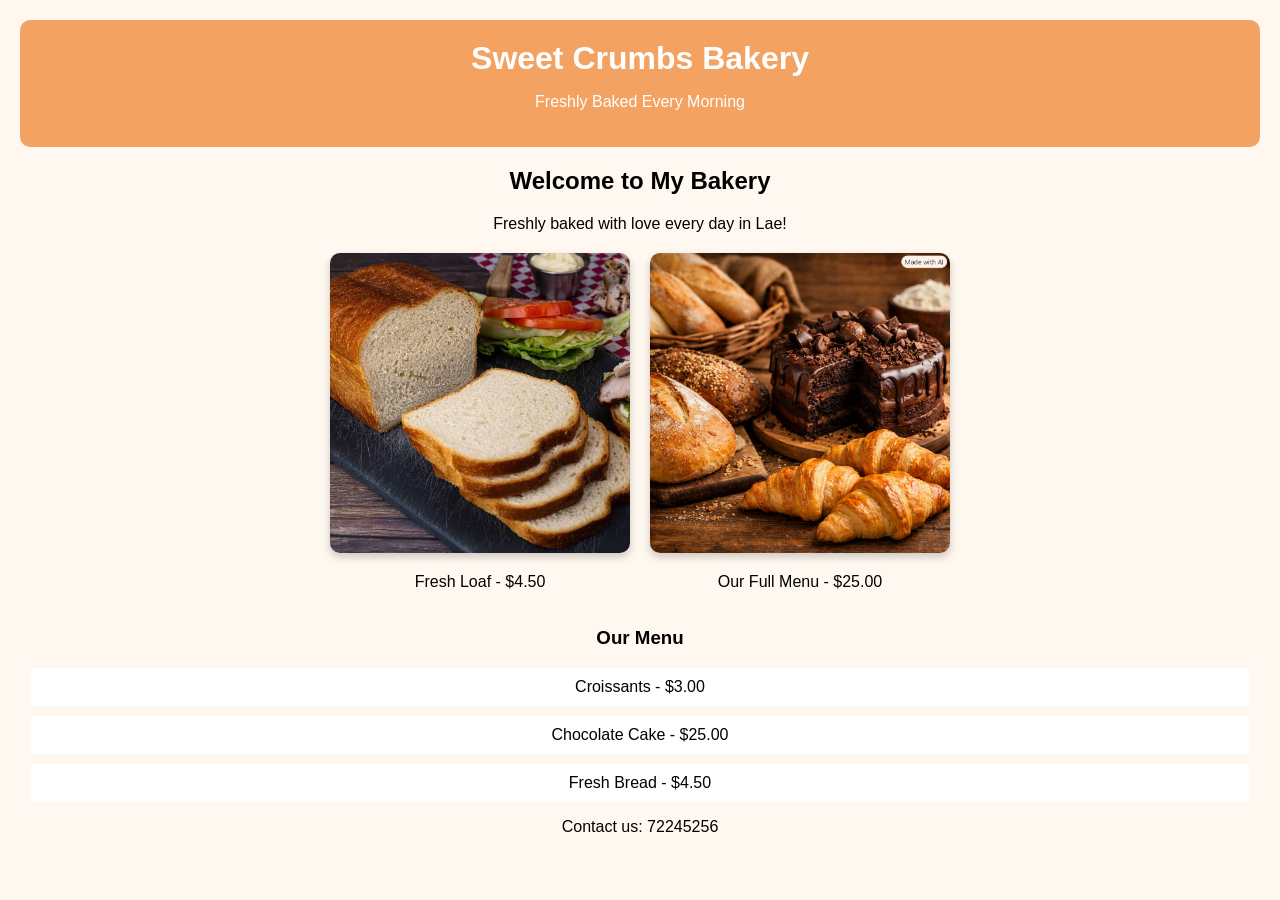
<file: index.html>
<!DOCTYPE html>
<html lang="en">
    <head>
        <meta charset="UTF-8">
        <meta name="viewport" content="width=device-width, initial-scale=1.0">
        <title>Sweet Crumbs Bakery</title>
            <link rel="stylesheet" href="style.css">
        </head>
        <body>
            <header>
                <h1>Sweet Crumbs Bakery</h1>
                <p>Freshly Baked Every Morning</p>
            </header>
                <h2>Welcome to My Bakery</h2>
                <p>Freshly baked with love every day in Lae!</p>
                <div class="gallery">
                <div class="item">
                <img src="bread.jpg" alt="Fresh Bread" width="300">
                <p>Fresh Loaf - $4.50</p>
                </div>

                <div class="item">
                    <img src="bakery-treats.jpg" alt="Bakery treats" width="300">
                    <p>Our Full Menu - $25.00</p>
                    </div>
                    </div>
                    
                <section>
                    <h3>Our Menu</h3>
                    <ul>
                        <li>Croissants - $3.00</li>
                        <li>Chocolate Cake - $25.00</li>
                        <li>Fresh Bread - $4.50</li>
                        </ul>
                        </section>

                        <footer>
                            <p>Contact us: 72245256</p>
                            </footer>
                            </body>
</file>
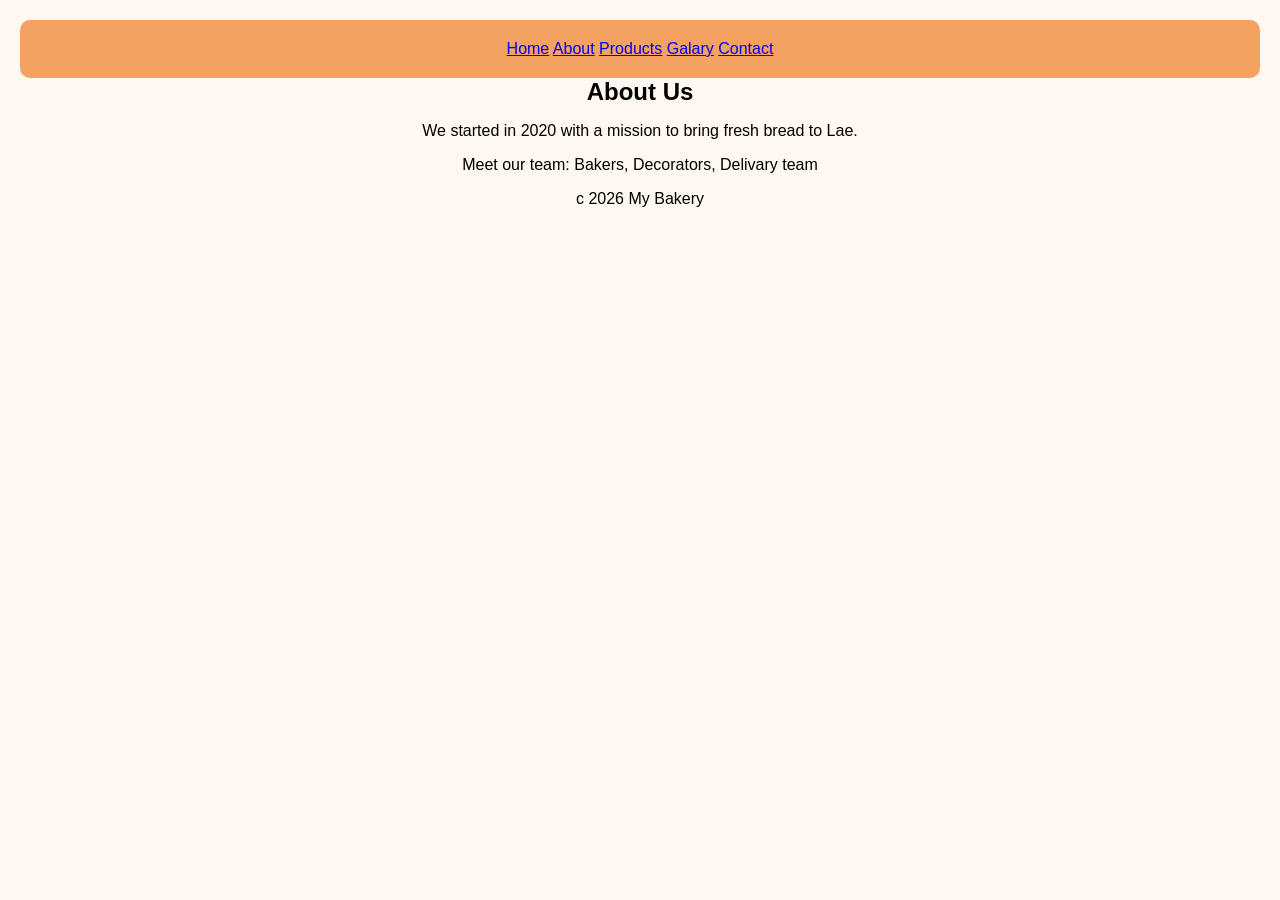
<file: about .html>
<!DOCTYPE html>
<html lang="en">
    <head>
        <meta charset="UTF-8">
        <title>About - My Bakery</title>
        <link rel="stylesheet" href="style.css">
        </head>
        <body>
            <header>
                <nav>
                    <a href="index.html">Home</a>
                    <a href="about.html">About</a>
                    <a href="products.html">Products</a>
                    <a href="gallary.html">Galary</a>
                    <a href="contact.html">Contact</a>
                    </nav>
                    </header>

                    <main>
                        <section>
                            <h1>About Us</h1>
                            <p>We started in 2020 with a mission to bring fresh bread to Lae.</p>
                            <p>Meet our team: Bakers, Decorators, Delivary team</p>
                            </section>
                            </main>

                            <footer>
                                <p>c 2026 My Bakery</p>
                                </footer>
                                </body>
                                </html>
</file>
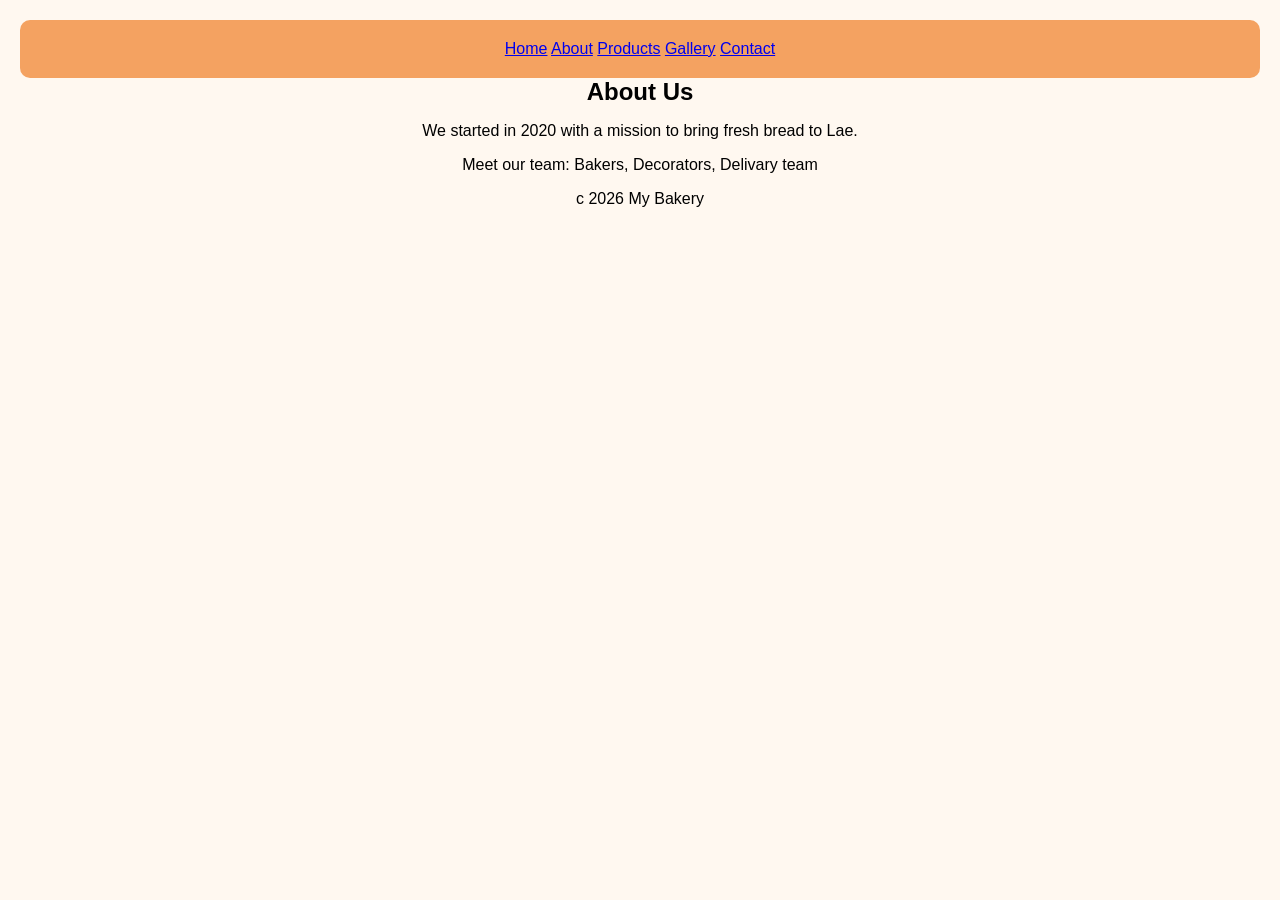
<file: about.html>
<!DOCTYPE html>
<html lang="en">
    <head>
        <meta charset="UTF-8">
        <title>About - My Bakery</title>
        <link rel="stylesheet" href="style.css">
        </head>
        <body>
            <header>
                <nav>
                    <a href="index.html">Home</a>
                    <a href="about.html">About</a>
                    <a href="products.html">Products</a>
                    <a href="gallery.html">Gallery</a>
                    <a href="contact.html">Contact</a>
                    </nav>
                    </header>

                    <main>
                        <section>
                            <h1>About Us</h1>
                            <p>We started in 2020 with a mission to bring fresh bread to Lae.</p>
                            <p>Meet our team: Bakers, Decorators, Delivary team</p>
                            </section>
                            </main>

                            <footer>
                                <p>c 2026 My Bakery</p>
                                </footer>
                                </body>
                                </html>
</file>
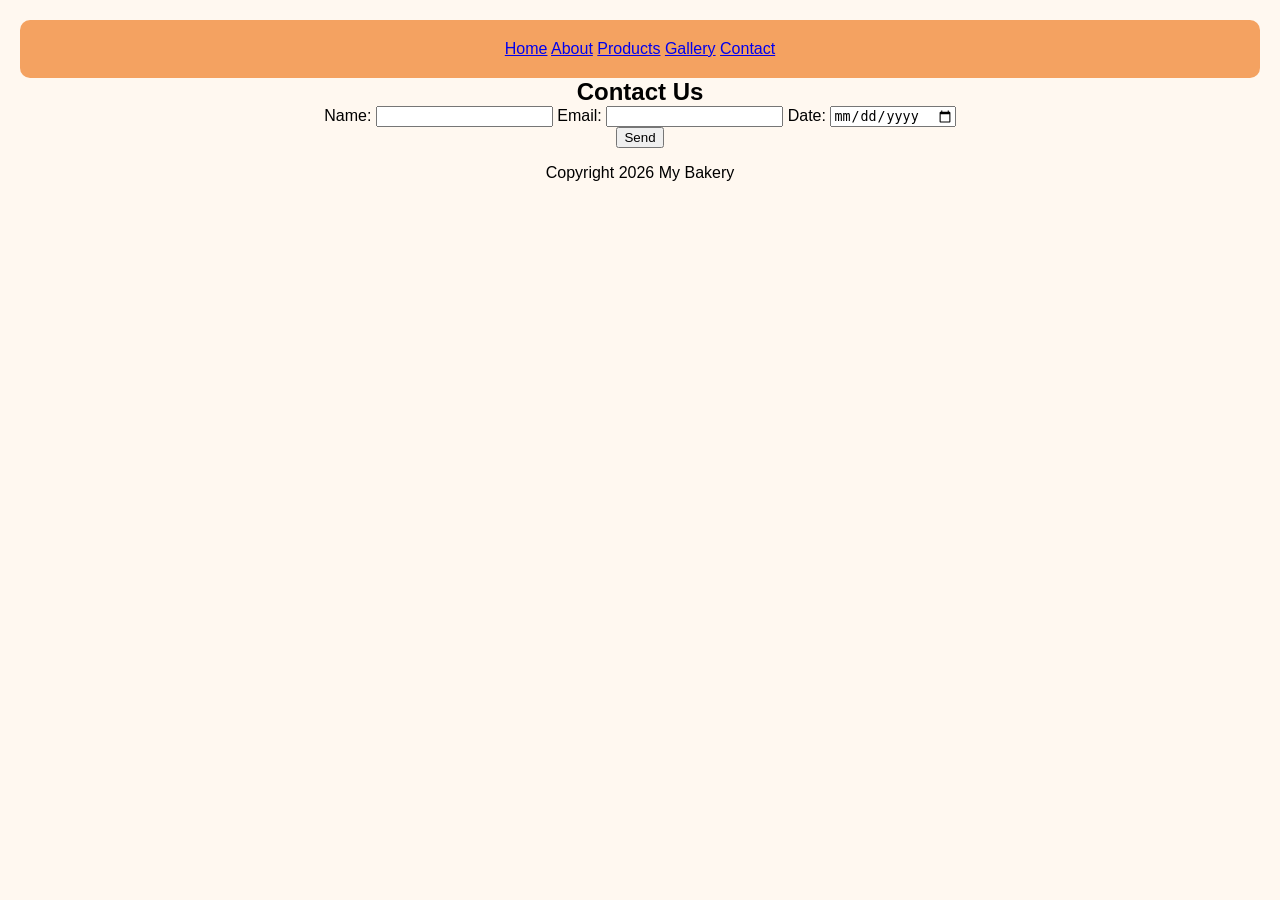
<file: contact.html>
<!DOCTYPE html>
<html lang="en">
<head>
    <meta charset="UTF-8">
    <title>Contact - My Bakery</title>
    <link rel="stylesheet" href="style.css">
    </head>
    <body>
        <header>
            <nav>
                <a href="index.html">Home</a>
                <a href="about.html">About</a>
                <a href="products.html">Products</a>
                <a href="gallery.html">Gallery</a>
                <a href="contact.html">Contact</a>
                </nav>
                </header>

                <main>
                    <section>
                        <h1>Contact Us</h1>
                        <form>
                            <label>Name: <input type="text" required></label>
                            <label>Email: <input type="email" required></label>
                            <label>Date: <input type="date"></label><br>
                            <button type="submit">Send</button>
                            </form>
                        </section>
                        </main>

                        <footer>
                            <p>Copyright 2026 My Bakery</p>
                            </footer>
                            </body>
                            </html>
</file>
<file: style.css>
body {
    font-family: Arial, sans-serif;
    background-color: #fff8f0;
    text-align: center;
    margin: 0;
    padding: 20px;
}

header {
    background-color: #f4a261;
    color: white;
    padding: 20px;
    border-radius: 10px;
}

h1 {
    margin: 0;
}

ul {
    list-style: none;
    padding: 0;
}

li {
    background: white;
    margin: 10px;
    padding: 10px;
    border-radius: 5px;
}
.gallery {
    display: flex;
    gap: 20px;
    justify-content: center;
    margin: 20px 0;
}

.item {
    text-align: center;
}

.item img {
    border-radius: 10px;
    box-shadow: 0 4px 8px rgba(0,0,0,0.2);
}
</file>
